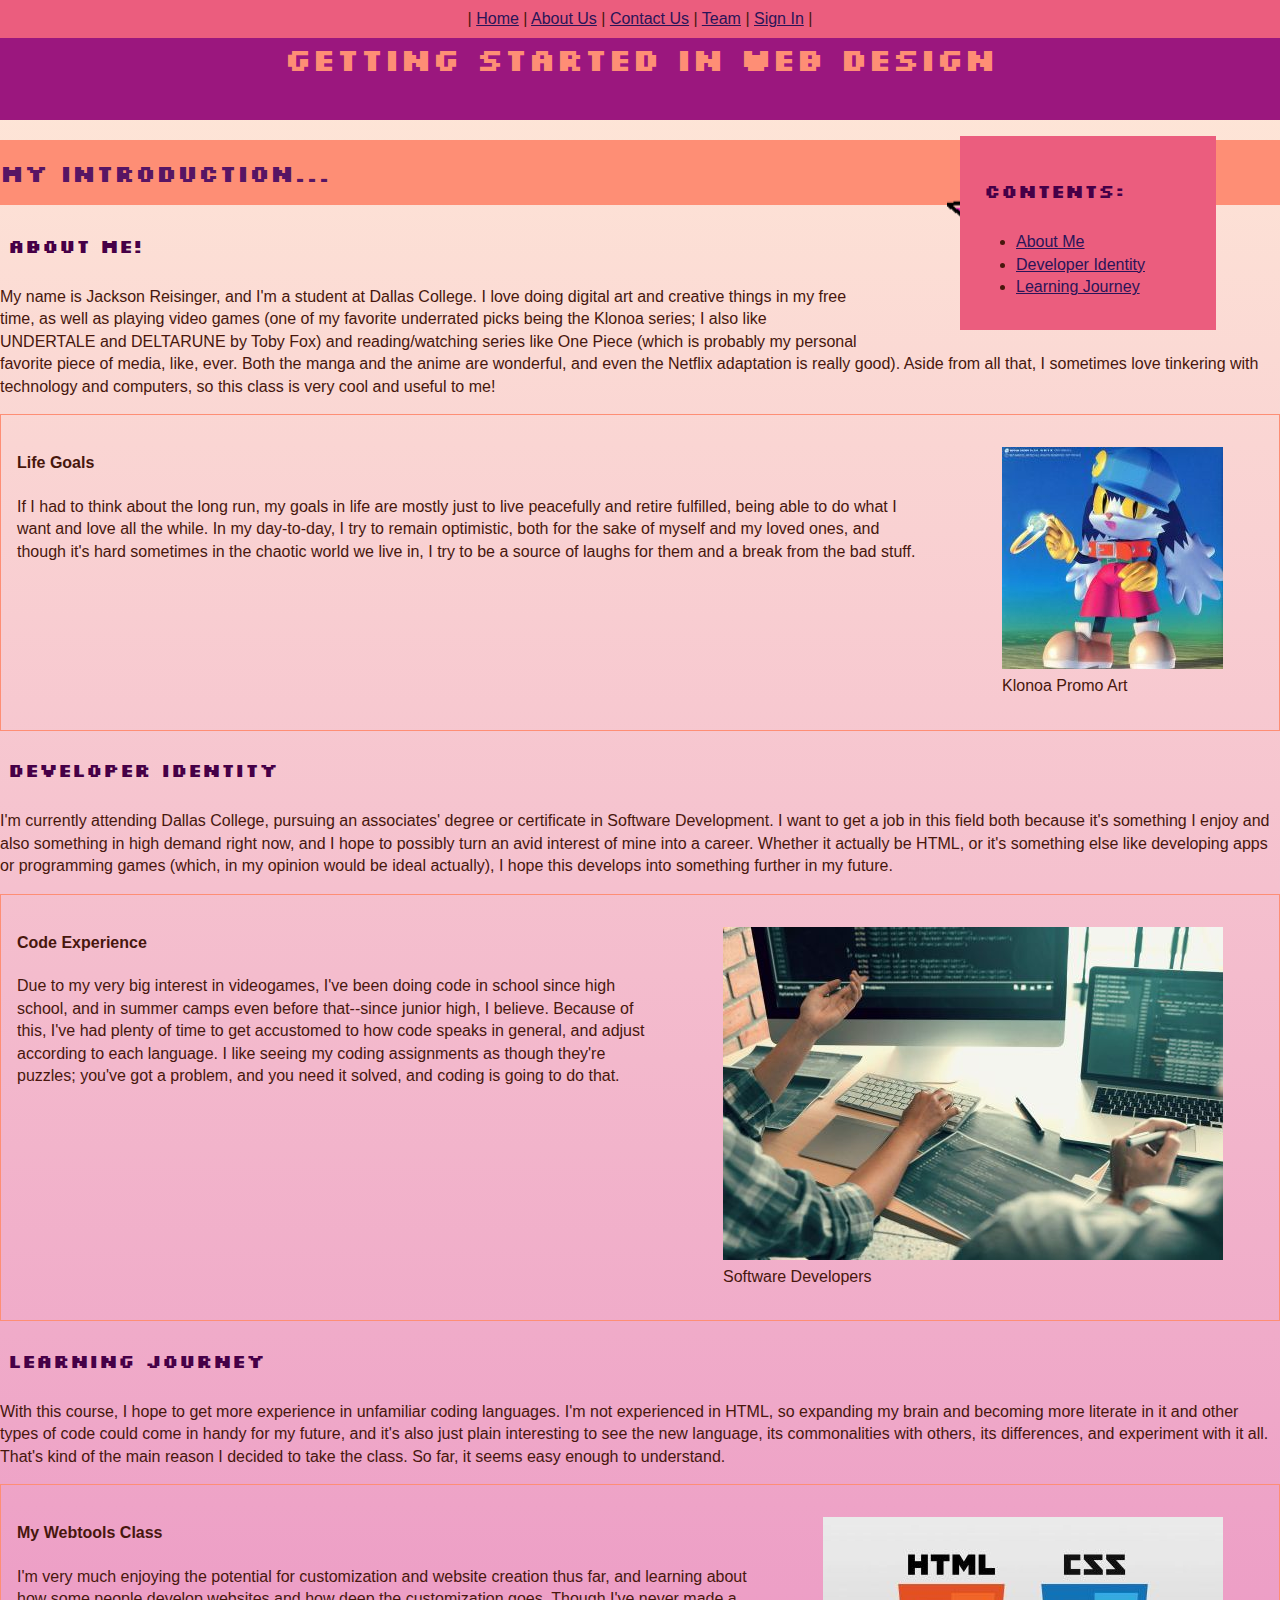
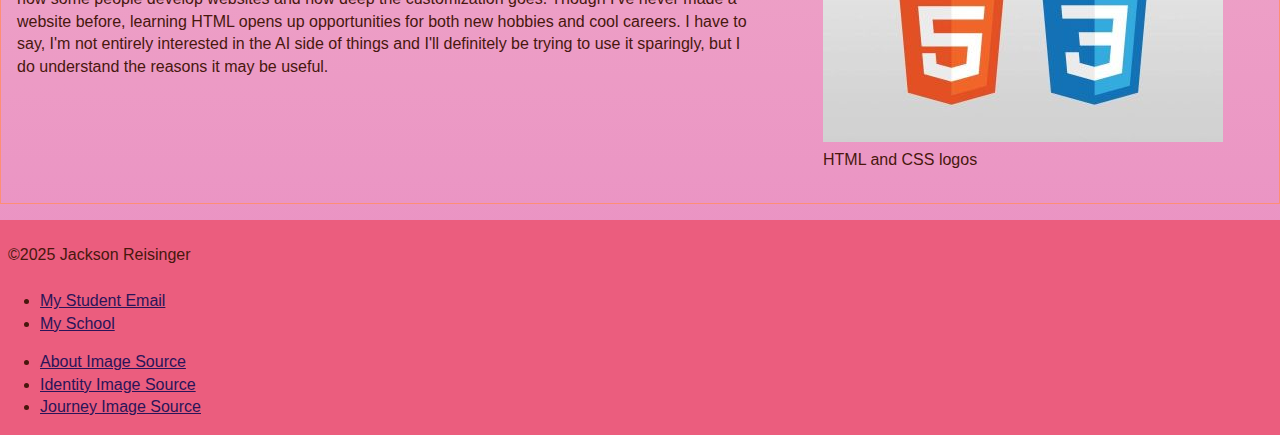
<file: index.html>
<!DOCTYPE html>
<html lang="en">

<head>
    <meta charset="UTF-8">
    <meta name="viewport" content="width=device-width, initial-scale=1.0">
    <meta name="author" content="Jackson Reisinger">
    <meta name="description" content="This page includes content that isn't my own. Image sources are included at the bottom of the page.">
    
    <title>Jackson's Journey in Web Design!</title>

    <link rel="apple-touch-icon" sizes="57x57" href="images/favicons/apple-icon-57x57.png">
    <link rel="apple-touch-icon" sizes="60x60" href="images/favicons/apple-icon-60x60.png">
    <link rel="apple-touch-icon" sizes="72x72" href="images/favicons/apple-icon-72x72.png">
    <link rel="apple-touch-icon" sizes="76x76" href="images/favicons/apple-icon-76x76.png">
    <link rel="apple-touch-icon" sizes="114x114" href="images/favicons/apple-icon-114x114.png">
    <link rel="apple-touch-icon" sizes="120x120" href="images/favicons/apple-icon-120x120.png">
    <link rel="apple-touch-icon" sizes="144x144" href="images/favicons/apple-icon-144x144.png">
    <link rel="apple-touch-icon" sizes="152x152" href="images/favicons/apple-icon-152x152.png">
    <link rel="apple-touch-icon" sizes="180x180" href="images/favicons/apple-icon-180x180.png">
    <link rel="icon" type="image/png" sizes="192x192" href="images/favicons/android-icon-192x192.png">
    <link rel="icon" type="image/png" sizes="32x32" href="images/favicons/favicon-32x32.png">
    <link rel="icon" type="image/png" sizes="96x96" href="images/favicons/favicon-96x96.png">
    <link rel="icon" type="image/png" sizes="16x16" href="images/favicons/favicon-16x16.png">
    <link rel="manifest" href="images/favicons/manifest.json">
    <meta name="msapplication-TileColor" content="#ffffff">
    <meta name="msapplication-TileImage" content="images/favicons/ms-icon-144x144.png">
    <meta name="theme-color" content="#ffffff">

    <link rel="stylesheet" href="css/style.css">
    <link rel="stylesheet" href="css/layout.css">
</head>

<body>
    <!-- Header -->
    <nav class="main-nav">
        | <a href="index.html">Home</a> |
        <a href="about-us.html">About Us</a> |
        <a href="contact-us.html">Contact Us</a> |
        <a href="team.html">Team</a> |
        <a href="sign-in.html">Sign In</a> |
    </nav>
    <header class="page-header">
        <h1>Getting Started in Web Design</h1>
        <img src="images/logo.png" alt="Logo" class="logo">
    </header>
    <aside class="sidebar">
        <nav>
            <h3 class="heading-3">Contents:</h3>
            <uL>
                <li><a href="#about-me">About Me</a></li>
                <li><a href="#dev-id">Developer Identity</a></li>
                <li><a href="#learn-journey">Learning Journey</a></li>
            </uL>
        </nav>
    </aside>
    <!-- Main content -->
    <main>
        <h2 class="heading-2">My Introduction...</h2>
        <section>
            <h3 id="about-me" class="heading-3">About Me!</h3>
            <p>My name is Jackson Reisinger, and I'm a student at Dallas College. I love doing digital art and creative
                things in my free time, as well as playing video games (one of my favorite underrated picks being the
                Klonoa series; I also like UNDERTALE and DELTARUNE by Toby Fox) and reading/watching series like One
                Piece (which is probably my personal favorite piece of media, like, ever. Both the manga and the anime
                are wonderful, and even the Netflix adaptation is really good). Aside from all that, I sometimes love
                tinkering with technology and computers, so this class is very cool and useful to me!</p>
                <div class="clearfix bordered-box">
                    <figure class="figure-right">
                        <a href="images/klonoa.jpg" target="_blank">
                            <img src="images/klonoa_sm.jpg" class="fluid-image" alt="Promotional art for Klonoa: Door to Phantomile">
                        </a>
                        <figcaption>Klonoa Promo Art</figcaption>
                    </figure>
                    <h4>Life Goals</h4>
                    <p>If I had to think about the long run, my goals in life are mostly just to live peacefully and retire
                    fulfilled, being able to do what I want and love all the while. In my day-to-day, I try to remain
                    optimistic, both for the sake of myself and my loved ones, and though it's hard sometimes in the chaotic
                    world we live in, I try to be a source of laughs for them and a break from the bad stuff.</p>
                </div>
        </section>
        <section>
            <h3 id="dev-id" class="heading-3">Developer Identity</h3>
            <p>I'm currently attending Dallas College, pursuing an associates' degree or certificate in Software
                Development. I want to get a job in this field both because it's something I enjoy and also something in
                high demand right now, and I hope to possibly turn an avid interest of mine into a career. Whether it
                actually be HTML, or it's something else like developing apps or programming games (which, in my opinion
                would be ideal actually), I hope this develops into something further in my future.</p>
            <div class="clearfix bordered-box">
                <figure class="figure-right">
                    <a href="images/software-engineer.jpg" target="_blank">
                        <img src="images/software-engineer-sm.jpg" class="fluid-image" alt="People at computers taking notes on code">
                    </a>
                    <figcaption>Software Developers</figcaption>
                </figure>
                <h4>Code Experience</h4>
                <p>Due to my very big interest in videogames, I've been doing code in school since high school, and in
                    summer camps even before that--since junior high, I believe. Because of this, I've had plenty of time to
                    get accustomed to how code speaks in general, and adjust according to each language. I like seeing my
                    coding assignments as though they're puzzles; you've got a problem, and you need it solved, and coding
                    is going to do that.</p>
            </div>
        </section>
        <section>
            <h3 id="learn-journey" class="heading-3">Learning Journey</h3>
            <p>With this course, I hope to get more experience in unfamiliar coding languages. I'm not experienced in
                HTML, so expanding my brain and becoming more literate in it and other types of code could come in handy
                for my future, and it's also just plain interesting to see the new language, its commonalities with
                others, its differences, and experiment with it all. That's kind of the main reason I decided to take
                the class. So far, it seems easy enough to understand.</p>
            <div class="clearfix bordered-box">
                <figure class="figure-right">
                    <a href="images/html-and-css.webp" target="_blank">
                        <img src="images/html-and-css-sm.jpg" class="fluid-image" alt="Logos for HTML5 and CSS3">
                    </a>
                    <figcaption>HTML and CSS logos</figcaption>
                </figure>
                <h4>My Webtools Class</h4>
                <p>I'm very much enjoying the potential for customization and website creation thus far, and learning about
                    how some people develop websites and how deep the customization goes. Though I've never made a website
                    before, learning HTML opens up opportunities for both new hobbies and cool careers. I have to say, I'm
                    not entirely interested in the AI side of things and I'll definitely be trying to use it sparingly, but
                    I do understand the reasons it may be useful.</p>
            </div>
        </section>
    </main>

    <footer class="flex-footer">
        <div class="flex-footer-me">
            <p class="heading-3">&copy;2025 Jackson Reisinger</p>
        </div>

        <div class="flex-footer-important">
            <ul class="footer-nav">
                <li><a href="mailto:e3718488@student.dcccd.edu">My Student Email</a></li>
                <li><a href="https://www.dallascollege.edu/">My School</a></li>
            </ul>
        </div>


        <div class="flex-footer-sources">
            <ul class="footer-nav">
                <li><a href="https://x.com/klonoa_archives/">About Image Source</a></li>
                <li><a href="https://extension.harvard.edu/blog/how-to-become-a-software-engineer/">Identity Image Source</a></li>
                <li><a href="https://www.devopsschool.com/blog/what-is-html-and-how-it-works-an-overview-and-its-use-cases-2/">Journey Image Source</a></li>
            </ul>
        </div>
    </footer>
</body>

</html>
</file>
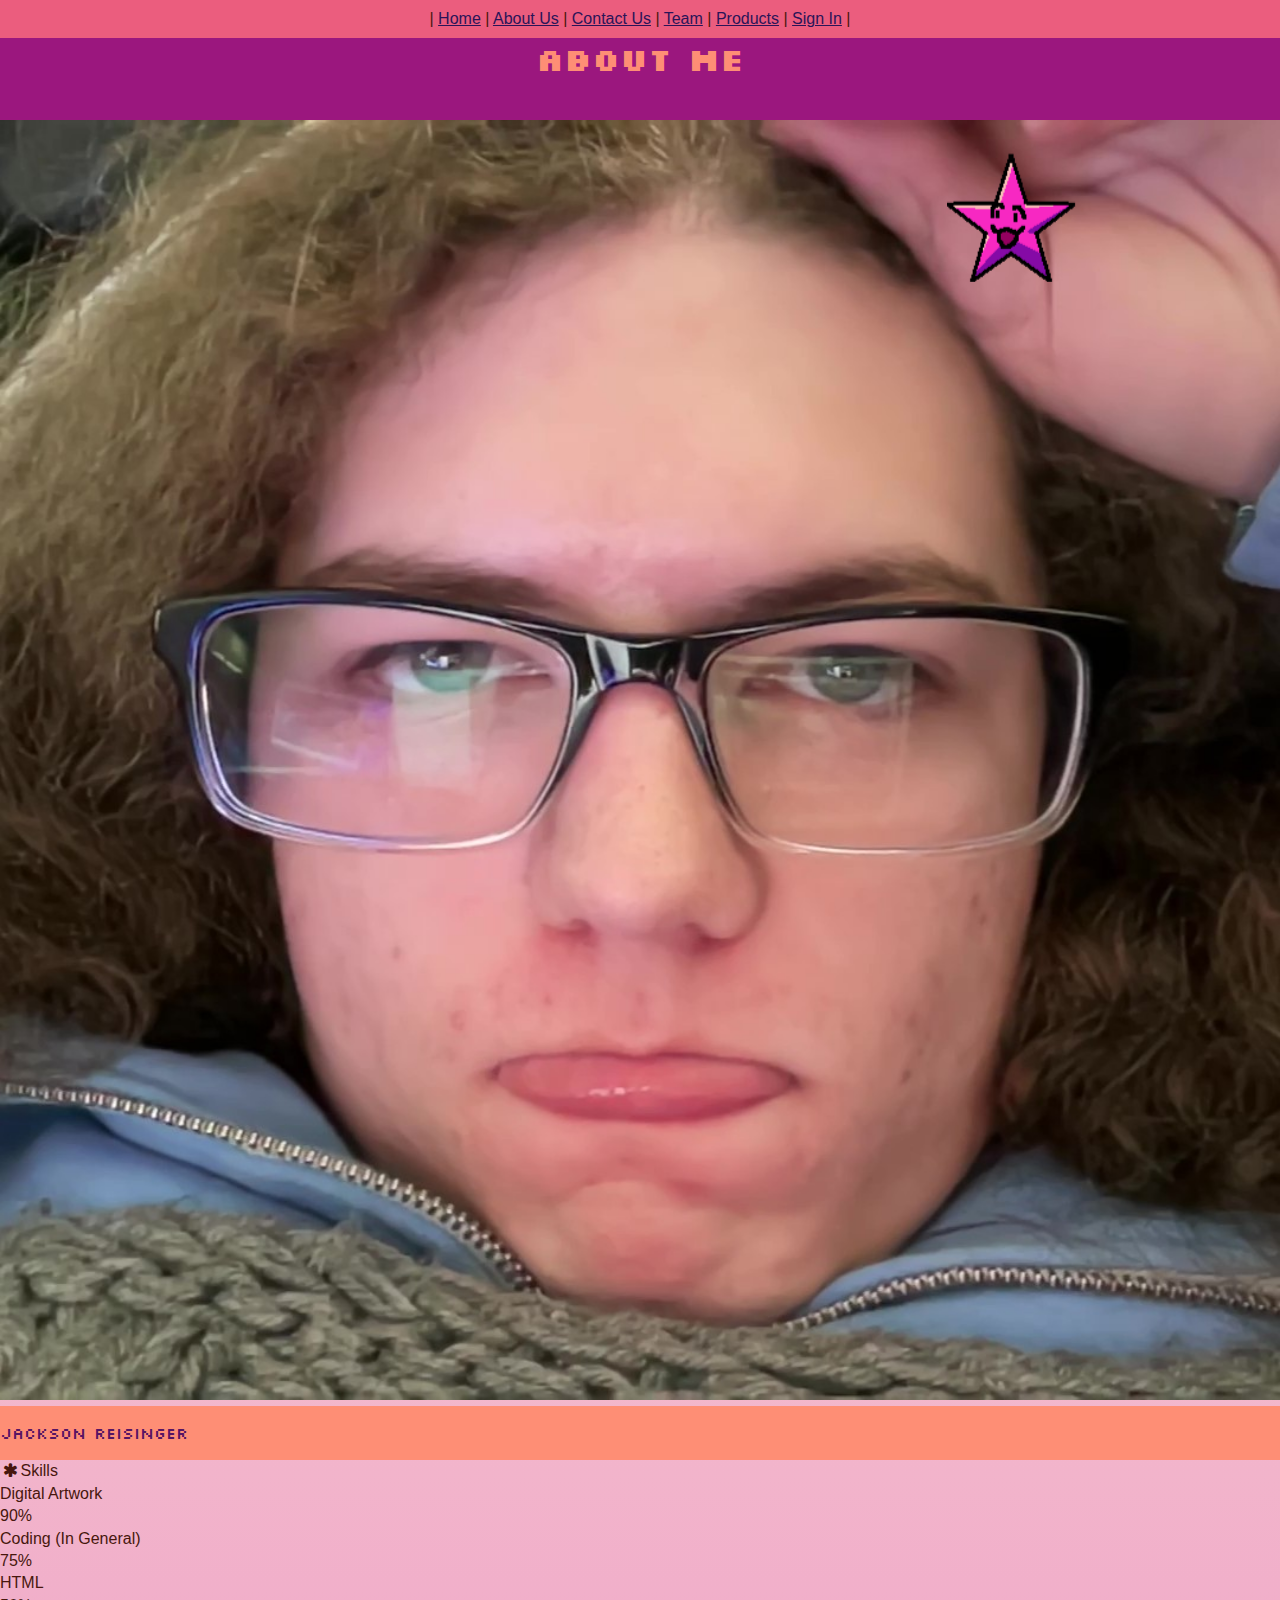
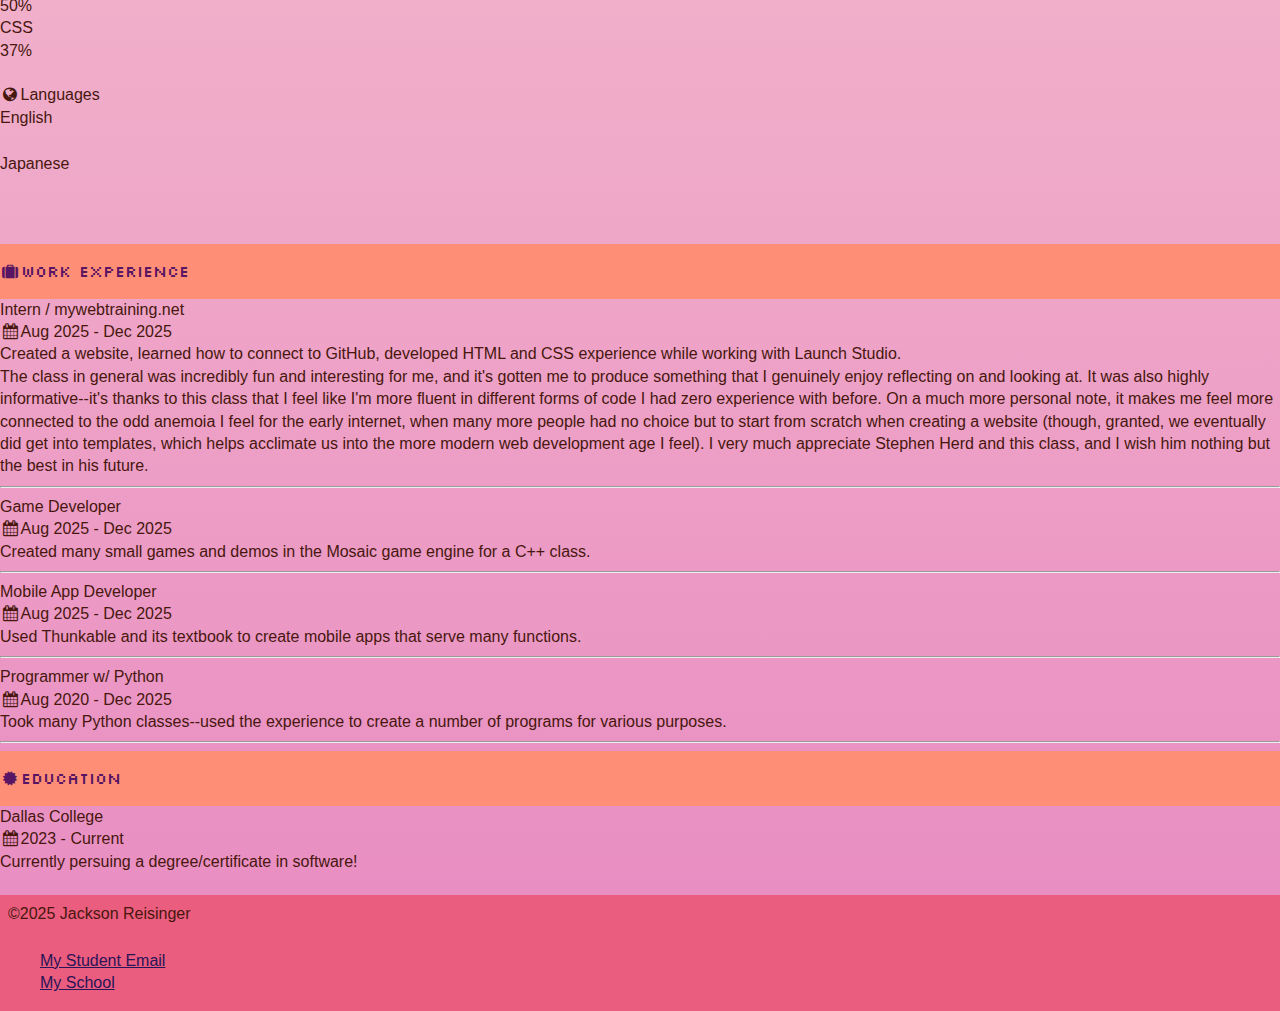
<file: about-us.html>
<!DOCTYPE html>
<html lang="en">
    <head>
        <meta charset="UTF-8">
        <meta name="viewport" content="width=device-width, initial-scale=1.0">
        <meta name="author" content="Jackson Reisinger">
        <meta name="description" content="This page includes content that isn't my own. Image sources are included at the bottom of the page.">
        
        <title>About Us</title>
    
        <link rel="apple-touch-icon" sizes="57x57" href="images/favicons/apple-icon-57x57.png">
        <link rel="apple-touch-icon" sizes="60x60" href="images/favicons/apple-icon-60x60.png">
        <link rel="apple-touch-icon" sizes="72x72" href="images/favicons/apple-icon-72x72.png">
        <link rel="apple-touch-icon" sizes="76x76" href="images/favicons/apple-icon-76x76.png">
        <link rel="apple-touch-icon" sizes="114x114" href="images/favicons/apple-icon-114x114.png">
        <link rel="apple-touch-icon" sizes="120x120" href="images/favicons/apple-icon-120x120.png">
        <link rel="apple-touch-icon" sizes="144x144" href="images/favicons/apple-icon-144x144.png">
        <link rel="apple-touch-icon" sizes="152x152" href="images/favicons/apple-icon-152x152.png">
        <link rel="apple-touch-icon" sizes="180x180" href="images/favicons/apple-icon-180x180.png">
        <link rel="icon" type="image/png" sizes="192x192" href="images/favicons/android-icon-192x192.png">
        <link rel="icon" type="image/png" sizes="32x32" href="images/favicons/favicon-32x32.png">
        <link rel="icon" type="image/png" sizes="96x96" href="images/favicons/favicon-96x96.png">
        <link rel="icon" type="image/png" sizes="16x16" href="images/favicons/favicon-16x16.png">
        <link rel="manifest" href="images/favicons/manifest.json">
        <meta name="msapplication-TileColor" content="#ffffff">
        <meta name="msapplication-TileImage" content="images/favicons/ms-icon-144x144.png">
        <meta name="theme-color" content="#ffffff">

        <link rel="stylesheet" href="https://cdnjs.cloudflare.com/ajax/libs/font-awesome/4.7.0/css/font-awesome.min.css">
        <link rel="stylesheet" href="css/reset.css">
        <link rel="stylesheet" href="https://www.w3schools.com/w3css/5/w3.css"> 
        <link rel="stylesheet" href="css/style.css">
        <link rel="stylesheet" href="css/layout.css">
    </head>
    
    <body class="w3-light-grey">
    <!-- Header -->
    <nav class="main-nav">
        | <a href="index.html" class="w3-btn w3-purple">Home</a> |
        <a href="about-us.html" class="w3-btn w3-purple">About Us</a> |
        <a href="contact-us.html" class="w3-btn w3-purple">Contact Us</a> |
        <a href="team.html" class="w3-btn w3-purple">Team</a> |
        <a href="products.html" class="w3-btn w3-purple">Products</a> |
        <a href="sign-in.html" class="w3-btn w3-purple">Sign In</a> |
    </nav>
    <header class="page-header">
        <h1>About Me</h1>
        <img src="images/logo.png" alt="Logo" class="logo">
    </header>
    <!-- Main content -->

    <!-- Page Container -->
    <div class="w3-content w3-margin-top" style="max-width:1400px;">

    <!-- The Grid -->
    <div class="w3-row-padding">
    
        <!-- Left Column -->
        <div class="w3-third">
        
        <div class="w3-white w3-text-purple w3-card-4">
            <div class="w3-display-container">
            <img src="images/team/me.jpg" style="width:100%" alt="Avatar">
            <div class="w3-display-bottomleft w3-container w3-text-black">
                <h2>Jackson Reisinger</h2>
            </div>
            </div>
            <div class="w3-container">
            <p class="w3-large"><b><i class="fa fa-asterisk fa-fw w3-margin-right text-accent"></i>Skills</b></p>
            <p>Digital Artwork</p>
            <div class="w3-light-grey w3-round-xlarge w3-small">
                <div class="w3-container w3-center w3-round-xlarge accent" style="width:90%">90%</div>
            </div>
            <p>Coding (In General)</p>
            <div class="w3-light-grey w3-round-xlarge w3-small">
                <div class="w3-container w3-center w3-round-xlarge accent" style="width:75%">
                <div class="w3-center w3-text-white">75%</div>
                </div>
            </div>
            <p>HTML</p>
            <div class="w3-light-grey w3-round-xlarge w3-small">
                <div class="w3-container w3-center w3-round-xlarge accent" style="width:50%">50%</div>
            </div>
            <p>CSS</p>
            <div class="w3-light-grey w3-round-xlarge w3-small">
                <div class="w3-container w3-center w3-round-xlarge accent" style="width:37%">37%</div>
            </div>
            <br>

            <p class="w3-large w3-text-theme"><b><i class="fa fa-globe fa-fw w3-margin-right text-accent"></i>Languages</b></p>
            <p>English</p>
            <div class="w3-light-grey w3-round-xlarge">
                <div class="w3-round-xlarge accent" style="height:24px;width:100%"></div>
            </div>
            <p>Japanese</p>
            <div class="w3-light-grey w3-round-xlarge">
                <div class="w3-round-xlarge accent" style="height:24px;width:0.1%"></div>
            </div>
            <br>
            </div>
        </div><br>

        <!-- End Left Column -->
        </div>

        <!-- Right Column -->
        <div class="w3-twothird">
        
        <div class="w3-container w3-card w3-white w3-margin-bottom">
            <h2 class="w3-padding-16 text-accent"><i class="fa fa-suitcase fa-fw w3-margin-right w3-xxlarge text-accent"></i>Work Experience</h2>
            <div class="w3-container">
            <h5 class="w3-opacity"><b>Intern / mywebtraining.net</b></h5>
            <h6 class="text-accent"><i class="fa fa-calendar fa-fw w3-margin-right"></i>Aug 2025 - Dec 2025</h6>
            <p>Created a website, learned how to connect to GitHub, developed HTML and CSS experience while working with Launch Studio.</p>
            <p>The class in general was incredibly fun and interesting for me, and it's gotten me to produce something that I genuinely enjoy reflecting on and looking at. It was also highly informative--it's thanks to this class that I feel like I'm more fluent in different forms of code I had zero experience with before. On a much more personal note, it makes me feel more connected to the odd anemoia I feel for the early internet, when many more people had no choice but to start from scratch when creating a website (though, granted, we eventually did get into templates, which helps acclimate us into the more modern web development age I feel). I very much appreciate Stephen Herd and this class, and I wish him nothing but the best in his future.</p>
            <hr>
            </div>
            <div class="w3-container">
            <h5 class="w3-opacity"><b>Game Developer</b></h5>
            <h6 class="text-accent"><i class="fa fa-calendar fa-fw w3-margin-right"></i>Aug 2025 - Dec 2025</h6>
            <p>Created many small games and demos in the Mosaic game engine for a C++ class.</p>
            <hr>
            </div>
            <div class="w3-container">
            <h5 class="w3-opacity"><b>Mobile App Developer</b></h5>
            <h6 class="text-accent"><i class="fa fa-calendar fa-fw w3-margin-right"></i>Aug 2025 - Dec 2025</h6>
            <p>Used Thunkable and its textbook to create mobile apps that serve many functions.</p>
            <hr>
            </div>
            <div class="w3-container">
            <h5 class="w3-opacity"><b>Programmer w/ Python</b></h5>
            <h6 class="text-accent"><i class="fa fa-calendar fa-fw w3-margin-right"></i>Aug 2020 - Dec 2025</h6>
            <p>Took many Python classes--used the experience to create a number of programs for various purposes.</p>
            <hr>
            </div>
        </div>

        <div class="w3-container w3-card w3-white">
            <h2 class="w3-padding-16 text-accent"><i class="fa fa-certificate fa-fw w3-margin-right w3-xxlarge text-accent"></i>Education</h2>
            <div class="w3-container">
            <h5 class="w3-opacity"><b>Dallas College</b></h5>
            <h6 class="text-accent"><i class="fa fa-calendar fa-fw w3-margin-right"></i>2023 - <span class="w3-tag accent w3-round">Current</span></h6>
            <p>Currently persuing a degree/certificate in software!</p><br>
            </div>
        </div>

        <!-- End Right Column -->
        </div>
        
    <!-- End Grid -->
    </div>
    
    <!-- End Page Container -->
    </div>

    <footer class="flex-footer">
        <div class="flex-footer-me">
            <p class="heading-3">&copy;2025 Jackson Reisinger</p>
        </div>

        <div class="flex-footer-important">
            <ul class="footer-nav">
                <li><a href="mailto:e3718488@student.dcccd.edu">My Student Email</a></li>
                <li><a href="https://www.dallascollege.edu/">My School</a></li>
            </ul>
        </div>
    </footer>

</body>
</html>
</file>
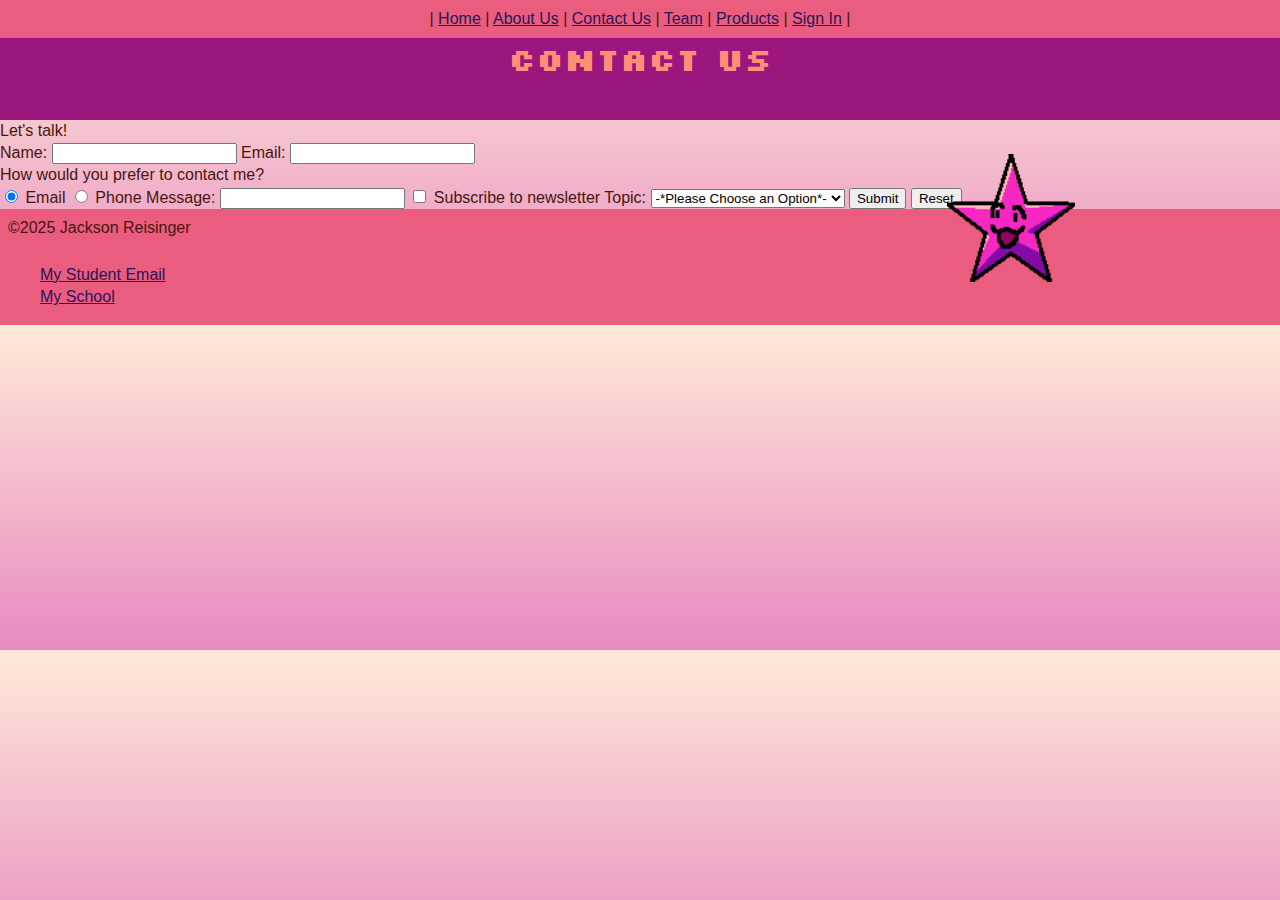
<file: contact-us.html>
<!DOCTYPE html>
<html lang="en">
    
<head>
    <meta charset="UTF-8">
    <meta name="viewport" content="width=device-width, initial-scale=1.0">
    <meta name="author" content="Jackson Reisinger">
    <meta name="description" content="This page includes content that isn't my own. Image sources are included at the bottom of the page.">
    
    <title>Contact Us</title>

    <link rel="apple-touch-icon" sizes="57x57" href="images/favicons/apple-icon-57x57.png">
    <link rel="apple-touch-icon" sizes="60x60" href="images/favicons/apple-icon-60x60.png">
    <link rel="apple-touch-icon" sizes="72x72" href="images/favicons/apple-icon-72x72.png">
    <link rel="apple-touch-icon" sizes="76x76" href="images/favicons/apple-icon-76x76.png">
    <link rel="apple-touch-icon" sizes="114x114" href="images/favicons/apple-icon-114x114.png">
    <link rel="apple-touch-icon" sizes="120x120" href="images/favicons/apple-icon-120x120.png">
    <link rel="apple-touch-icon" sizes="144x144" href="images/favicons/apple-icon-144x144.png">
    <link rel="apple-touch-icon" sizes="152x152" href="images/favicons/apple-icon-152x152.png">
    <link rel="apple-touch-icon" sizes="180x180" href="images/favicons/apple-icon-180x180.png">
    <link rel="icon" type="image/png" sizes="192x192" href="images/favicons/android-icon-192x192.png">
    <link rel="icon" type="image/png" sizes="32x32" href="images/favicons/favicon-32x32.png">
    <link rel="icon" type="image/png" sizes="96x96" href="images/favicons/favicon-96x96.png">
    <link rel="icon" type="image/png" sizes="16x16" href="images/favicons/favicon-16x16.png">
    <link rel="manifest" href="images/favicons/manifest.json">
    <meta name="msapplication-TileColor" content="#ffffff">
    <meta name="msapplication-TileImage" content="images/favicons/ms-icon-144x144.png">
    <meta name="theme-color" content="#ffffff">

    <link rel="stylesheet" href="css/reset.css">
    <link rel="stylesheet" href="https://www.w3schools.com/w3css/5/w3.css"> 
    <link rel="stylesheet" href="css/style.css">
    <link rel="stylesheet" href="css/layout.css">
</head>
<body>
    <!-- Header -->
    <nav class="main-nav">
        | <a href="index.html" class="w3-btn w3-purple">Home</a> |
        <a href="about-us.html" class="w3-btn w3-purple">About Us</a> |
        <a href="contact-us.html" class="w3-btn w3-purple">Contact Us</a> |
        <a href="team.html" class="w3-btn w3-purple">Team</a> |
        <a href="products.html" class="w3-btn w3-purple">Products</a> |
        <a href="sign-in.html" class="w3-btn w3-purple">Sign In</a> |
    </nav>
    <header class="page-header">
        <h1>Contact Us</h1>
        <img src="images/logo.png" alt="Logo" class="logo">
    </header>
    <!-- Main content -->
    <main class="contact-form">
        <!-- <section>
            <p>This is the page where the contact information goes. You can use it to contact me. Or, us. I guess. I guess there's kind of an "us" even though it's moreso a "me." I AM in a class, after all. This is a placeholder, by the way. It's probably easy to tell that, but I figure I should specify. For the assignment. The assignment for the class that I'm in. Anyway, my email's at the bottom of the page. On, like, every page. It's part of the footer. So. Yeah. If you wanna email me, have fun, I might check it. Maybe.</p>
        </section> -->

        <!-- Accessible Contact Us Form -->
        <form action="success.html" method="get" class="w3-container">
            <legend>Let's talk!</legend>

            <label for="name">Name:</label>
            <input class="w3-input w3-border w3-hover-pale-yellow" type="text" id="name" name="name" required>
          
            <label for="email">Email:</label>
            <input class="w3-input w3-border w3-hover-pale-yellow" type="email" id="email" name="email" required>

            <!-- Radio Button -->
            <legend>How would you prefer to contact me?</legend>
            <label><input class="w3-radio" type="radio" name="contactMethod" value="email" class="inline-control" checked> Email</label>
            <label><input class="w3-radio" type="radio" name="contactMethod" value="phone" class="inline-control"> Phone</label>

            <label for="message">Message:</label>
            <input class="w3-input w3-border w3-hover-pale-yellow" type="text" id="message" name="message" required>

            <!-- Checkbox -->
            <label>
                <input class="w3-check" type="checkbox" name="subscribe" class="inline-control"> Subscribe to newsletter
            </label>

            <!-- Select -->
            <label for="topic">Topic:</label>
            <select class="w3-select w3-border w3-hover-pale-yellow" id="topic" name="topic">
              <option value="choose an option">-*Please Choose an Option*-</option>
              <option value="just greeting">Just Saying "Hi"</option>
              <option value="talkin smack">Talkin' Smack</option>
              <option value="class">Webtools Class</option>
              <option value="favorite game">Favorite Game</option>
              <option value="other">Something Else</option>
            </select>
            
            <input type="submit" value="Submit">
            <input type="reset" value="Reset">

          </form>
          
    </main>

    <footer class="flex-footer">
        <div class="flex-footer-me">
            <p class="heading-3">&copy;2025 Jackson Reisinger</p>
        </div>

        <div class="flex-footer-important">
            <ul class="footer-nav">
                <li><a href="mailto:e3718488@student.dcccd.edu">My Student Email</a></li>
                <li><a href="https://www.dallascollege.edu/">My School</a></li>
            </ul>
        </div>
    </footer>
</body>
</html>
</file>
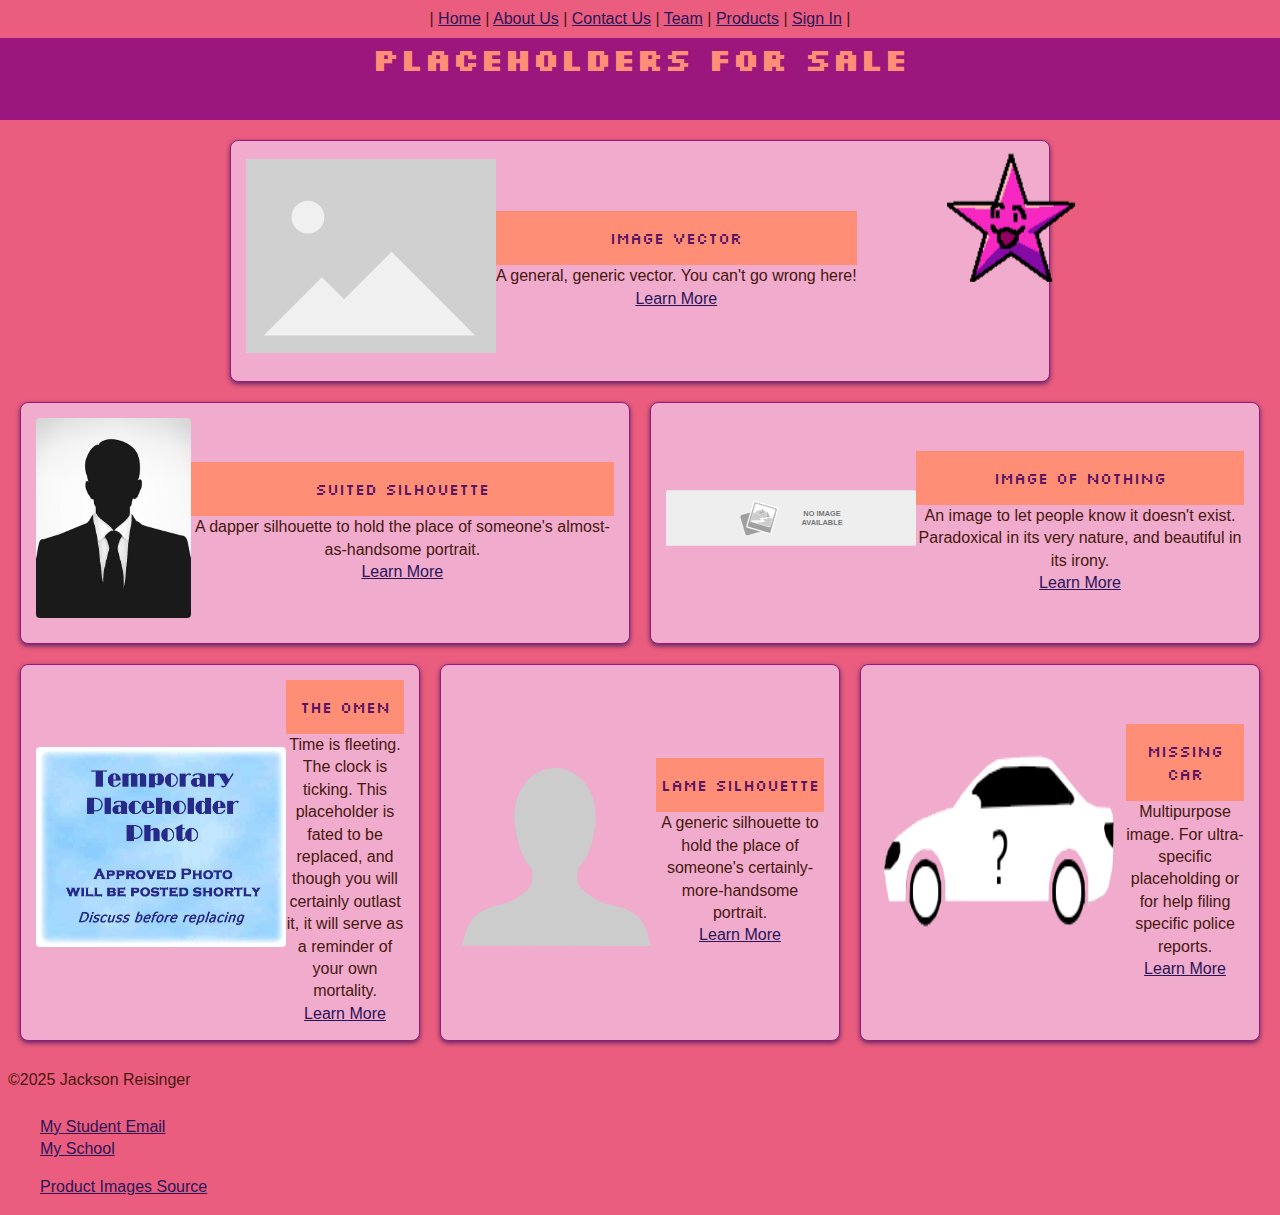
<file: products.html>
<!DOCTYPE html>
<html lang="en">

<head>
    <meta charset="UTF-8">
    <meta name="viewport" content="width=device-width, initial-scale=1.0">
    <meta name="author" content="Jackson Reisinger">
    <meta name="description" content="This page includes content that isn't my own. Image sources are included at the bottom of the page.">
    
    <title>Products</title>

    <link rel="apple-touch-icon" sizes="57x57" href="images/favicons/apple-icon-57x57.png">
    <link rel="apple-touch-icon" sizes="60x60" href="images/favicons/apple-icon-60x60.png">
    <link rel="apple-touch-icon" sizes="72x72" href="images/favicons/apple-icon-72x72.png">
    <link rel="apple-touch-icon" sizes="76x76" href="images/favicons/apple-icon-76x76.png">
    <link rel="apple-touch-icon" sizes="114x114" href="images/favicons/apple-icon-114x114.png">
    <link rel="apple-touch-icon" sizes="120x120" href="images/favicons/apple-icon-120x120.png">
    <link rel="apple-touch-icon" sizes="144x144" href="images/favicons/apple-icon-144x144.png">
    <link rel="apple-touch-icon" sizes="152x152" href="images/favicons/apple-icon-152x152.png">
    <link rel="apple-touch-icon" sizes="180x180" href="images/favicons/apple-icon-180x180.png">
    <link rel="icon" type="image/png" sizes="192x192" href="images/favicons/android-icon-192x192.png">
    <link rel="icon" type="image/png" sizes="32x32" href="images/favicons/favicon-32x32.png">
    <link rel="icon" type="image/png" sizes="96x96" href="images/favicons/favicon-96x96.png">
    <link rel="icon" type="image/png" sizes="16x16" href="images/favicons/favicon-16x16.png">
    <link rel="manifest" href="images/favicons/manifest.json">
    <meta name="msapplication-TileColor" content="#ffffff">
    <meta name="msapplication-TileImage" content="images/favicons/ms-icon-144x144.png">
    <meta name="theme-color" content="#ffffff">

    <link rel="stylesheet" href="css/reset.css">
    <link rel="stylesheet" href="https://www.w3schools.com/w3css/5/w3.css"> 
    <link rel="stylesheet" href="css/style.css">
    <link rel="stylesheet" href="css/layout.css">
    <link rel="stylesheet" href="css/products.css">
</head>

<body>
    <!-- Header -->
    <nav class="main-nav">
        | <a href="index.html" class="w3-btn w3-purple">Home</a> |
        <a href="about-us.html" class="w3-btn w3-purple">About Us</a> |
        <a href="contact-us.html" class="w3-btn w3-purple">Contact Us</a> |
        <a href="team.html" class="w3-btn w3-purple">Team</a> |
        <a href="products.html" class="w3-btn w3-purple">Products</a> |
        <a href="sign-in.html" class="w3-btn w3-purple">Sign In</a> |
    </nav>
    <header class="page-header">
        <h1>Placeholders for Sale</h1>
        <img src="images/logo.png" alt="Logo" class="logo">
    </header>
    <!-- Main content -->
     <main class="products-grid">
        <div class="product-card featured-product">
            <img class="product-image" src="images/products/Placeholder_view_vector.svg" alt="PLACEHOLDER">
            <div>
                <h2>Image Vector</h2>
                <p>A general, generic vector. You can't go wrong here!</p>
                <a href="#" class="btn">Learn More</a>
            </div>
        </div>
        <div class="product-card second-row-product">
            <img class="product-image" src="images/products/Placeholder_Person_with_black_tie.jpg" alt="PLACEHOLDER">
            <div>
                <h2>Suited Silhouette</h2>
                <p>A dapper silhouette to hold the place of someone's almost-as-handsome portrait.</p>
                <a href="#" class="btn">Learn More</a>
            </div>
        </div>
        <div class="product-card second-row-product">
            <img class="product-image" src="images/products/No-Image-Placeholder-banner.svg" alt="PLACEHOLDER">
            <div>
                <h2>Image of Nothing</h2>
                <p>An image to let people know it doesn't exist. Paradoxical in its very nature, and beautiful in its irony.</p>
                <a href="#" class="btn">Learn More</a>
            </div>
        </div>
        <div class="product-card third-row-product">
            <img class="product-image" src="images/products/Temporary-placeholder-photo.jpg" alt="PLACEHOLDER">
            <div>
                <h2>The Omen</h2>
                <p>Time is fleeting. The clock is ticking. This placeholder is fated to be replaced, and though you will certainly outlast it, it will serve as a reminder of your own mortality.</p>
                <a href="#" class="btn">Learn More</a>
            </div>
        </div>
        <div class="product-card third-row-product">
            <img class="product-image" src="images/products/Placeholder_no_text.svg" alt="PLACEHOLDER">
            <div>
                <h2>Lame Silhouette</h2>
                <p>A generic silhouette to hold the place of someone's certainly-more-handsome portrait.</p>
                <a href="#" class="btn">Learn More</a>
            </div>
        </div>
        <div class="product-card third-row-product">
            <img class="product-image" src="images/products/Car_placeholder.png" alt="PLACEHOLDER">
            <div>
                <h2>Missing Car</h2>
                <p>Multipurpose image. For ultra-specific placeholding or for help filing specific police reports.</p>
                <a href="#" class="btn">Learn More</a>
            </div>
        </div>
     </main>

    <footer class="flex-footer">
        <div class="flex-footer-me">
            <p class="heading-3">&copy;2025 Jackson Reisinger</p>
        </div>

        <div class="flex-footer-important">
            <ul class="footer-nav">
                <li><a href="mailto:e3718488@student.dcccd.edu">My Student Email</a></li>
                <li><a href="https://www.dallascollege.edu/">My School</a></li>
            </ul>
        </div>


        <div class="flex-footer-sources">
            <ul class="footer-nav">
                <li><a href="https://commons.wikimedia.org/wiki/Main_Page">Product Images Source</a></li>

            </ul>
        </div>
    </footer>
</body>

</html>
</file>
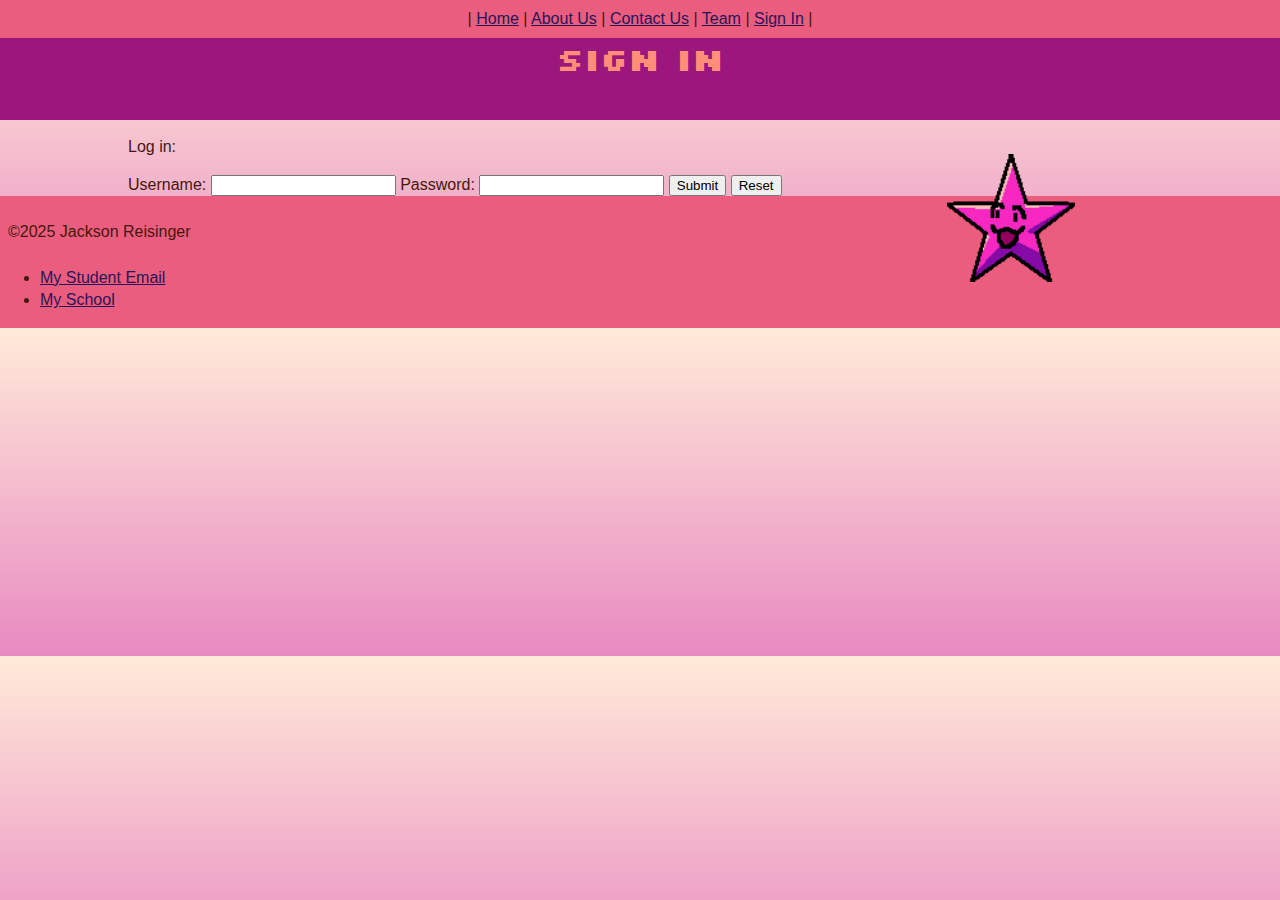
<file: sign-in.html>
<!DOCTYPE html>
<html lang="en">
    
<head>
    <meta charset="UTF-8">
    <meta name="viewport" content="width=device-width, initial-scale=1.0">
    <meta name="author" content="Jackson Reisinger">
    <meta name="description" content="This page includes content that isn't my own. Image sources are included at the bottom of the page.">
    
    <title>Sign In</title>

    <link rel="apple-touch-icon" sizes="57x57" href="images/favicons/apple-icon-57x57.png">
    <link rel="apple-touch-icon" sizes="60x60" href="images/favicons/apple-icon-60x60.png">
    <link rel="apple-touch-icon" sizes="72x72" href="images/favicons/apple-icon-72x72.png">
    <link rel="apple-touch-icon" sizes="76x76" href="images/favicons/apple-icon-76x76.png">
    <link rel="apple-touch-icon" sizes="114x114" href="images/favicons/apple-icon-114x114.png">
    <link rel="apple-touch-icon" sizes="120x120" href="images/favicons/apple-icon-120x120.png">
    <link rel="apple-touch-icon" sizes="144x144" href="images/favicons/apple-icon-144x144.png">
    <link rel="apple-touch-icon" sizes="152x152" href="images/favicons/apple-icon-152x152.png">
    <link rel="apple-touch-icon" sizes="180x180" href="images/favicons/apple-icon-180x180.png">
    <link rel="icon" type="image/png" sizes="192x192" href="images/favicons/android-icon-192x192.png">
    <link rel="icon" type="image/png" sizes="32x32" href="images/favicons/favicon-32x32.png">
    <link rel="icon" type="image/png" sizes="96x96" href="images/favicons/favicon-96x96.png">
    <link rel="icon" type="image/png" sizes="16x16" href="images/favicons/favicon-16x16.png">
    <link rel="manifest" href="images/favicons/manifest.json">
    <meta name="msapplication-TileColor" content="#ffffff">
    <meta name="msapplication-TileImage" content="images/favicons/ms-icon-144x144.png">
    <meta name="theme-color" content="#ffffff">

    <link rel="stylesheet" href="css/style.css">
    <link rel="stylesheet" href="css/layout.css">
</head>
<body>
    <!-- Header -->
    <nav class="main-nav">
        | <a href="index.html">Home</a> |
        <a href="about-us.html">About Us</a> |
        <a href="contact-us.html">Contact Us</a> |
        <a href="team.html">Team</a> |
        <a href="sign-in.html">Sign In</a> |
    </nav>
    <header class="page-header">
        <h1>Sign In</h1>
        <img src="images/logo.png" alt="Logo" class="logo">
    </header>
    <!-- Main content -->
    <main class="main-content">
        <!-- Accessible Contact Us Form -->
        <form action="index.html" method="get">
            <legend class="heading-2">Log in:</legend>

            <label for="username">Username:</label>
            <input type="text" id="username" name="username" required>
            
            <label for="password">Password:</label>
            <input type="text" id="password" name="password" required>

            <input type="submit" value="Submit">
            <input type="reset" value="Reset">

        </form>
    </main>

    <footer class="flex-footer">
        <div class="flex-footer-me">
            <p class="heading-3">&copy;2025 Jackson Reisinger</p>
        </div>

        <div class="flex-footer-important">
            <ul class="footer-nav">
                <li><a href="mailto:e3718488@student.dcccd.edu">My Student Email</a></li>
                <li><a href="https://www.dallascollege.edu/">My School</a></li>
            </ul>
        </div>
    </footer>
</body>
</html>
</file>
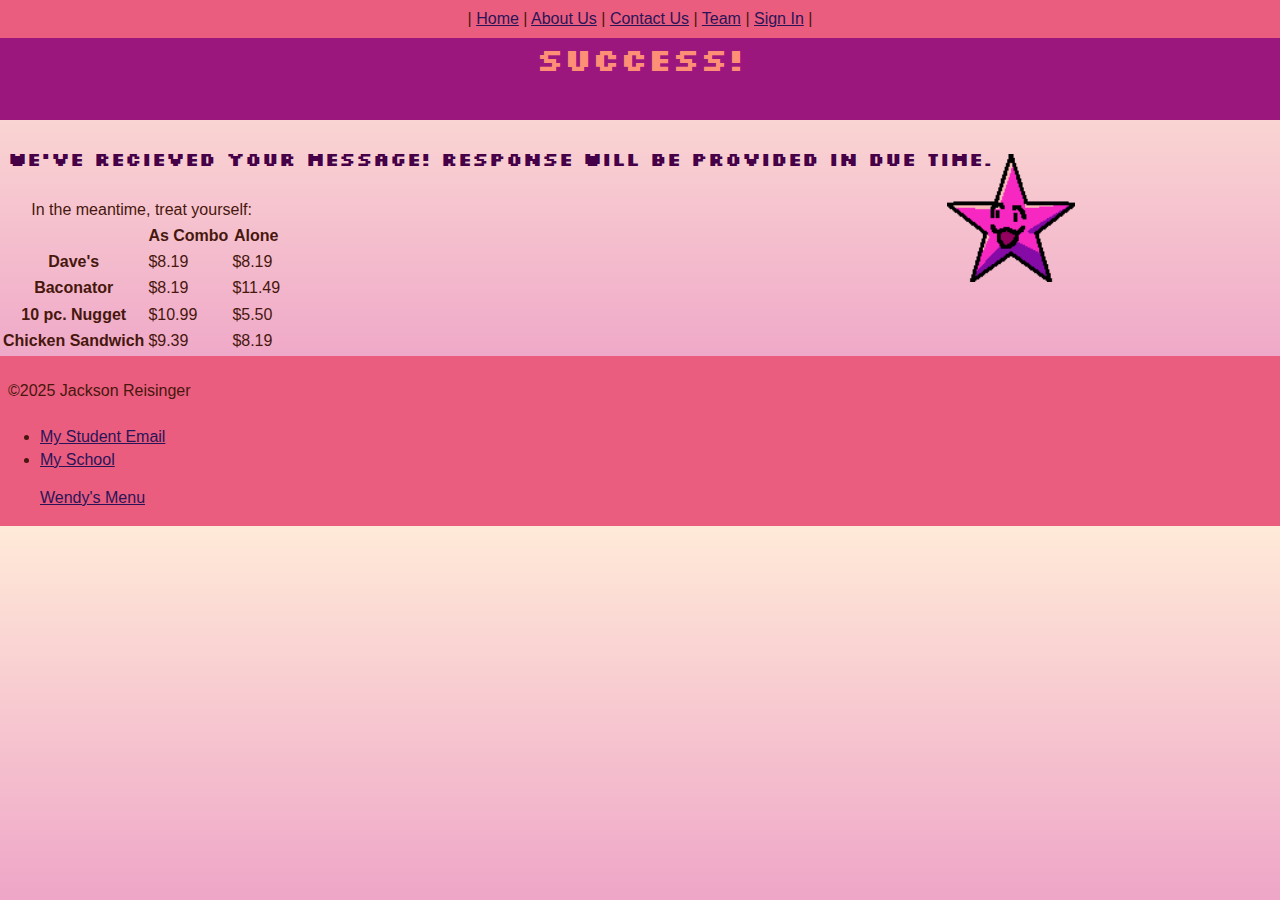
<file: success.html>
<!DOCTYPE html>
<html lang="en">
    
<head>
    <meta charset="UTF-8">
    <meta name="viewport" content="width=device-width, initial-scale=1.0">
    <meta name="author" content="Jackson Reisinger">
    <meta name="description" content="This page includes content that isn't my own. Image sources are included at the bottom of the page.">
    
    <title>Contact Success!</title>

    <link rel="apple-touch-icon" sizes="57x57" href="images/favicons/apple-icon-57x57.png">
    <link rel="apple-touch-icon" sizes="60x60" href="images/favicons/apple-icon-60x60.png">
    <link rel="apple-touch-icon" sizes="72x72" href="images/favicons/apple-icon-72x72.png">
    <link rel="apple-touch-icon" sizes="76x76" href="images/favicons/apple-icon-76x76.png">
    <link rel="apple-touch-icon" sizes="114x114" href="images/favicons/apple-icon-114x114.png">
    <link rel="apple-touch-icon" sizes="120x120" href="images/favicons/apple-icon-120x120.png">
    <link rel="apple-touch-icon" sizes="144x144" href="images/favicons/apple-icon-144x144.png">
    <link rel="apple-touch-icon" sizes="152x152" href="images/favicons/apple-icon-152x152.png">
    <link rel="apple-touch-icon" sizes="180x180" href="images/favicons/apple-icon-180x180.png">
    <link rel="icon" type="image/png" sizes="192x192" href="images/favicons/android-icon-192x192.png">
    <link rel="icon" type="image/png" sizes="32x32" href="images/favicons/favicon-32x32.png">
    <link rel="icon" type="image/png" sizes="96x96" href="images/favicons/favicon-96x96.png">
    <link rel="icon" type="image/png" sizes="16x16" href="images/favicons/favicon-16x16.png">
    <link rel="manifest" href="images/favicons/manifest.json">
    <meta name="msapplication-TileColor" content="#ffffff">
    <meta name="msapplication-TileImage" content="images/favicons/ms-icon-144x144.png">
    <meta name="theme-color" content="#ffffff">

    <link rel="stylesheet" href="css/style.css">
    <link rel="stylesheet" href="css/layout.css">
</head>
<body>
    <!-- Header -->
    <nav class="main-nav">
        | <a href="index.html">Home</a> |
        <a href="about-us.html">About Us</a> |
        <a href="contact-us.html">Contact Us</a> |
        <a href="team.html">Team</a> |
        <a href="sign-in.html">Sign In</a> |
    </nav>
    <header class="page-header">
        <h1>Success!</h1>
        <img src="images/logo.png" alt="Logo" class="logo">
    </header>
    <!-- Main content -->
    <main class="contact-form">
        <!-- <section>
            <p>This is the page where the contact information goes. You can use it to contact me. Or, us. I guess. I guess there's kind of an "us" even though it's moreso a "me." I AM in a class, after all. This is a placeholder, by the way. It's probably easy to tell that, but I figure I should specify. For the assignment. The assignment for the class that I'm in. Anyway, my email's at the bottom of the page. On, like, every page. It's part of the footer. So. Yeah. If you wanna email me, have fun, I might check it. Maybe.</p>
        </section> -->

        <h3>We've recieved your message! Response will be provided in due time.</h3>
        <table>
            <caption>In the meantime, treat yourself:</caption>
            <thead>
            <tr>
                <th>&nbsp;</th>
                <th scope="col" abbr="Combo" id="col1">As Combo</th>
                <th scope="col" abbr="Alone" id="col2">Alone</th>
            </tr>
            </thead>
            <tbody>
            <tr>
                <th scope="row">Dave's</th>
                <td headers="col1">$8.19</td>
                <td headers="col2">$8.19</td>
            </tr>
            <tr>
                <th scope="row">Baconator</th>
                <td headers="col1">$8.19</td>
                <td headers="col2">$11.49</td>
            </tr>
            <tr>
                <th scope="row">10 pc. Nugget</th>
                <td headers="col1">$10.99</td>
                <td headers="col2">$5.50</td>
            </tr>
            <tr>
                <th scope="row">Chicken Sandwich</th>
                <td headers="col1">$9.39</td>
                <td headers="col2">$8.19</td>
            </tr>
            </tbody>
        </table>
    </main>

    <footer class="flex-footer">
        <div class="flex-footer-me">
            <p class="heading-3">&copy;2025 Jackson Reisinger</p>
        </div>

        <div class="flex-footer-important">
            <ul class="footer-nav">
                <li><a href="mailto:e3718488@student.dcccd.edu">My Student Email</a></li>
                <li><a href="https://www.dallascollege.edu/">My School</a></li>
            </ul>
        </div>

        <div class="flex-footer-sources">
            <ul class="footer-nav">
                <a href="https://order.wendys.com/category/137/combos?lang=en_US">Wendy's Menu</a>
            </ul>
        </div>
    </footer>
</body>
</html>
</file>
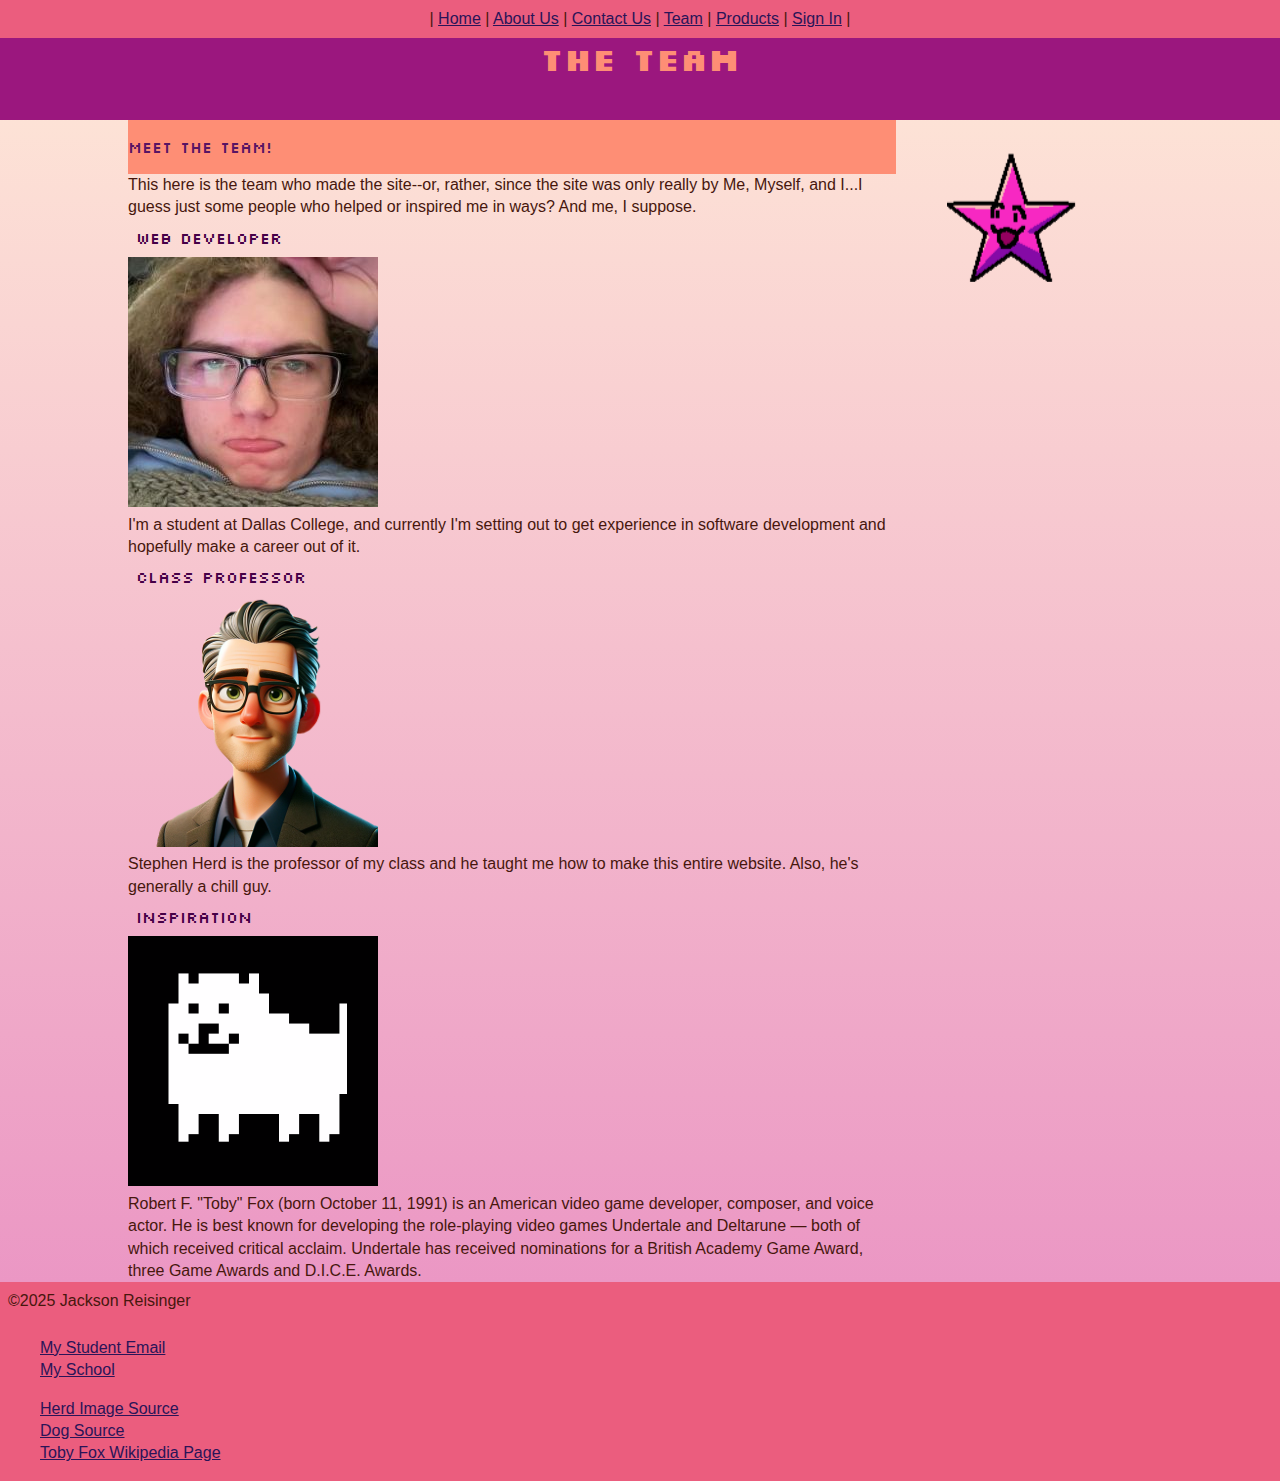
<file: team.html>
<!DOCTYPE html>
<html lang="en">
    
<head>
    <meta charset="UTF-8">
    <meta name="viewport" content="width=device-width, initial-scale=1.0">
    <meta name="author" content="Jackson Reisinger">
    <meta name="description" content="This page includes content that isn't my own. Image sources are included at the bottom of the page.">
    
    <title>Meet the Team</title>

    <link rel="apple-touch-icon" sizes="57x57" href="images/favicons/apple-icon-57x57.png">
    <link rel="apple-touch-icon" sizes="60x60" href="images/favicons/apple-icon-60x60.png">
    <link rel="apple-touch-icon" sizes="72x72" href="images/favicons/apple-icon-72x72.png">
    <link rel="apple-touch-icon" sizes="76x76" href="images/favicons/apple-icon-76x76.png">
    <link rel="apple-touch-icon" sizes="114x114" href="images/favicons/apple-icon-114x114.png">
    <link rel="apple-touch-icon" sizes="120x120" href="images/favicons/apple-icon-120x120.png">
    <link rel="apple-touch-icon" sizes="144x144" href="images/favicons/apple-icon-144x144.png">
    <link rel="apple-touch-icon" sizes="152x152" href="images/favicons/apple-icon-152x152.png">
    <link rel="apple-touch-icon" sizes="180x180" href="images/favicons/apple-icon-180x180.png">
    <link rel="icon" type="image/png" sizes="192x192" href="images/favicons/android-icon-192x192.png">
    <link rel="icon" type="image/png" sizes="32x32" href="images/favicons/favicon-32x32.png">
    <link rel="icon" type="image/png" sizes="96x96" href="images/favicons/favicon-96x96.png">
    <link rel="icon" type="image/png" sizes="16x16" href="images/favicons/favicon-16x16.png">
    <link rel="manifest" href="images/favicons/manifest.json">
    <meta name="msapplication-TileColor" content="#ffffff">
    <meta name="msapplication-TileImage" content="images/favicons/ms-icon-144x144.png">
    <meta name="theme-color" content="#ffffff">

    <link rel="stylesheet" href="css/reset.css">
    <link rel="stylesheet" href="https://www.w3schools.com/w3css/5/w3.css"> 
    <link rel="stylesheet" href="css/style.css">
    <link rel="stylesheet" href="css/layout.css">
</head>
<body>
    <!-- Header -->
    <nav class="main-nav">
        | <a href="index.html" class="w3-btn w3-purple">Home</a> |
        <a href="about-us.html" class="w3-btn w3-purple">About Us</a> |
        <a href="contact-us.html" class="w3-btn w3-purple">Contact Us</a> |
        <a href="team.html" class="w3-btn w3-purple">Team</a> |
        <a href="products.html" class="w3-btn w3-purple">Products</a> |
        <a href="sign-in.html" class="w3-btn w3-purple">Sign In</a> |
    </nav>
    <header class="page-header">
        <h1>The Team</h1>
        <img src="images/logo.png" alt="Logo" class="logo">
    </header>
    <!-- Main content -->
    <main class="main-content">
        <section>
            <h2 class="heading-2">Meet the Team!</h2>
            <p>This here is the team who made the site--or, rather, since the site was only really by Me, Myself, and I...I guess just some people who helped or inspired me in ways? And me, I suppose.</p>
        </section>
        <section class="team">
            <div class="team-member">
              <h3>Web Developer</h3>
              <a href="images/team/me.jpg" target="_blank">
                <img src="images/team/me-ex-sm.jpg" class="fluid-image" alt="Photo of Me">
                </a>
              <p>I'm a student at Dallas College, and currently I'm setting out to get experience in software development and hopefully make a career out of it.</p>
            </div>
            <div class="team-member">
              <h3>Class Professor</h3>
              <a href="images/team/mr-herd.png" target="_blank">
                <img src="images/team/mr-herd-sm.png" class="fluid-image" alt="AI-Generated Picture of Stephen Herd">
                </a>
              <p>Stephen Herd is the professor of my class and he taught me how to make this entire website. Also, he's generally a chill guy.</p>
            </div>
            <div class="team-member">
                <h3>Inspiration</h3>
                <a href="images/team/toby.png" target="_blank">
                    <img src="images/team/toby-sm.png" class="fluid-image" alt="Annoying Dog">
                    </a>
                <p>Robert F. "Toby" Fox (born October 11, 1991) is an American video game developer, composer, and voice actor. He is best known for developing the role-playing video games Undertale and Deltarune — both of which received critical acclaim. Undertale has received nominations for a British Academy Game Award, three Game Awards and D.I.C.E. Awards.</p>
              </div>
            <!-- Add more team members as needed -->
        </section>
    </main>

    <footer class="flex-footer">
        <div class="flex-footer-me">
            <p class="heading-3">&copy;2025 Jackson Reisinger</p>
        </div>

        <div class="flex-footer-important">
            <ul class="footer-nav">
                <li><a href="mailto:e3718488@student.dcccd.edu">My Student Email</a></li>
                <li><a href="https://www.dallascollege.edu/">My School</a></li>
            </ul>
        </div>

        <div class="flex-footer-sources">
            <ul class="footer-nav">
                <li><a href="https://mywebtraining.net/">Herd Image Source</a></li>
                <li><a href="https://www.materiacollective.com/artist/toby-fox">Dog Source</a></li>
                <li><a href="https://en.wikipedia.org/wiki/Toby_Fox">Toby Fox Wikipedia Page</a></li>
            </ul>
        </div>
    </footer>
</body>
</html>
</file>
<file: css/style.css>
@import url('https://fonts.googleapis.com/css2?family=Silkscreen:wght@400;700&display=swap');

body {
    font-family: Arial, Helvetica, sans-serif;
    margin: 0;
    padding: 0;
    background: linear-gradient(to bottom, #ffead8 0%, #e88ac1 100%);
    color: #47170D;
    line-height: 1.4;
}

header {
    font-family: "Silkscreen", sans-serif;
    background: #9b177e;
    color: #FE8E75;
    padding: 1rem 0;
    text-align: center;
}

h2 {
    font-family: "Silkscreen", sans-serif;
    background: #FE8E75;
    color:#571564;
    padding: 1rem 0;
}

h3 {
    font-family: "Silkscreen", sans-serif;
    color: #460047;
    padding: 0.5rem;
}

nav {
    background: #EB5D7E;
    color:#47170D;
    padding: 0.5rem;
}

footer {
    background: #EB5D7E;
    color: #47170D;
    padding: 0.01rem 0;
}

a:link, a:visited { color: #2A1458; }
a:hover { color: rgb(196, 0, 163); }
a:active { color: rgb(215, 112, 255); }

fluid-image {
    max-width: 100%;
    height: auto;
}
</file>
<file: css/layout.css>
html, body, * {
    box-sizing: border-box;
}

/* NOTE:
padding parameters in order: top right bottom left */

/* was under "body" in style.css btw */
.main-content { 
    padding: 0;
    width: 60vw;
    max-width: 960px;
    line-height: 1.4;
    margin: 0 30vw 0 10vw;
}

.page-header {
    padding: 1rem 0;
    text-align: center;
}

.heading-2 {
    padding: 1rem 0;
}

.heading-3 {
    padding: 0.5rem;
}

.page-footer {
    padding: 0.01rem 0;
}

.sidebar {
    background: #EB5D7E;
    position: sticky;
    top: 3rem;
    overflow: hidden;
    width: 20vw;
    padding: 0.5rem;
    margin: 1rem 4rem 1rem 0;
    margin-top: 1rem;
    margin-left: 8vw;
    margin-right: clamp(2vw, 5%, 8vw); 
    float: right;
    scroll-margin-top: 1rem;
}

.main-nav {
    display: block;
    width: 100%;
    padding: .5rem 0 .5rem 0;
    position: fixed;
    top: 0;
    left: 0;
    margin: 0;
    text-align: center;
}

.figure-right {
    max-width: 100%;
    height: auto;
    float: right;
    padding: 0 0 0 2rem; 
}

.figure-left {
    max-width: 100%;
    height: auto;
    float: left;
    padding: 0 2rem 0 0;
}

.clearfix::after {
    display: block;
    clear: both;
    content: "";
}

.logo {
    position: absolute;
    top: 12vw;
    right: 16vw;
    width: clamp(80px, 10vw, 150px);
    height: auto;
}

.bordered-box {
    border: 1px solid #FE8E75;
    padding: 1rem;
    margin: 1rem 0;
}
</file>
<file: css/products.css>
.products-grid {
    display: grid;
    grid-template-columns: repeat(6, 1fr);
    grid-template-rows: repeat(3,auto);
    gap: 20px;
    padding: 20px;
    background-color: #EB5D7E;
}

.product-card {
    display: flex;
    align-items: center;
    text-align: center;
    background-color: #f0abcd;
    border: 1px solid #9b177e;
    border-radius: 8px;
    padding: 15px;
    box-shadow: 0 2px 5px rgba(42,20,88,0.75);
}

.featured-product {
    grid-column: 2 / -2; /*spans 4 columns btw*/
    grid-row: 1 / 2;
}

.second-row-product {
    grid-column: span 3;
    grid-row: 2 / 3;
}

.third-row-product {
    grid-column: span 2;
    grid-row: 3 / 4;
}

.product-image {
    width: auto;
    max-width: 250px;
    height: 200px;
    border-radius: 4px;
    margin-bottom: 10px;
}
</file>
